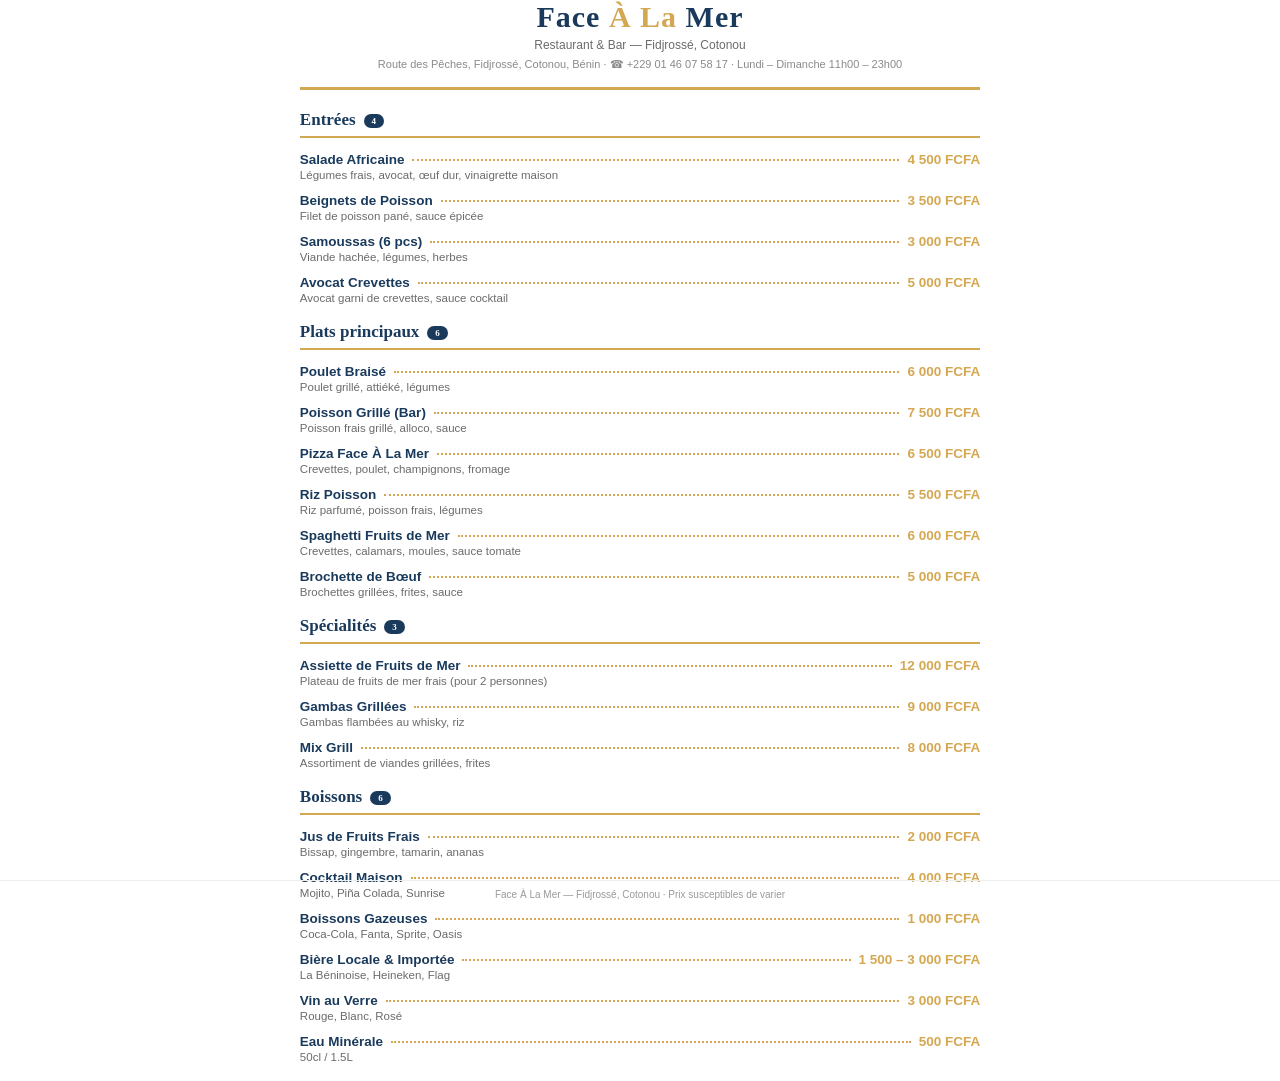
<file: menu_print.html>
<!DOCTYPE html>
<html lang="fr">
<head>
  <meta charset="UTF-8">
  <title>Menu — Face À La Mer</title>
  <style>
    @page { size: A4; margin: 14mm; }
    * { margin: 0; padding: 0; box-sizing: border-box; }
    body { font-family: 'Segoe UI', Arial, sans-serif; color: #1a3a5c; -webkit-print-color-adjust: exact; }
    .sheet { max-width: 180mm; margin: 0 auto; }
    .pdf-header { text-align: center; padding-bottom: 16px; margin-bottom: 20px; border-bottom: 3px solid #d4a853; }
    .pdf-header h1 { font-family: Georgia, 'Times New Roman', serif; font-size: 30px; letter-spacing: 1px; }
    .pdf-header h1 span { color: #d4a853; }
    .pdf-header .sub { font-size: 12px; color: #6b6b6b; margin-top: 4px; }
    .pdf-header .contact { font-size: 11px; color: #8a8a8a; margin-top: 6px; }
    .cat { margin-bottom: 18px; }
    .cat h2 { font-family: Georgia, 'Times New Roman', serif; font-size: 17px; color: #1a3a5c; border-bottom: 2px solid #d4a853; padding-bottom: 6px; margin-bottom: 8px; }
    .item { display: flex; justify-content: space-between; align-items: baseline; padding: 6px 0 2px; }
    .item .name { font-size: 13.5px; font-weight: 600; }
    .item .dots { flex: 1; border-bottom: 2px dotted #d4a853; margin: 0 8px; transform: translateY(-3px); }
    .item .price { font-size: 13.5px; font-weight: 700; color: #d4a853; white-space: nowrap; }
    .desc { font-size: 11.5px; color: #6b6b6b; margin-bottom: 6px; }
    .pdf-footer { position: fixed; bottom: 0; left: 0; right: 0; text-align: center; font-size: 10px; color: #9a9a9a; padding-top: 8px; border-top: 1px solid #eee; }
    .badge { display: inline-block; background: #1a3a5c; color: #fff; font-size: 9px; padding: 2px 8px; border-radius: 20px; margin-left: 8px; vertical-align: middle; }
  </style>
</head>
<body>
  <div class="sheet">
    <div class="pdf-header">
      <h1>Face <span>À La</span> Mer</h1>
      <div class="sub">Restaurant &amp; Bar — Fidjrossé, Cotonou</div>
      <div class="contact">Route des Pêches, Fidjrossé, Cotonou, Bénin · ☎ +229 01 46 07 58 17 · Lundi – Dimanche 11h00 – 23h00</div>
    </div>
    <div id="content">Chargement de la carte...</div>
    <div class="pdf-footer">Face À La Mer — Fidjrossé, Cotonou · Prix susceptibles de varier</div>
  </div>
  <script>
    const CATS = [
      { id: 'entrees', label: 'Entrées' },
      { id: 'plats', label: 'Plats principaux' },
      { id: 'specialites', label: 'Spécialités' },
      { id: 'boissons', label: 'Boissons' }
    ];
    const MENU_JSON = {"items":[
      { "id": 1, "category": "entrees", "name": "Salade Africaine", "price": "4 500 FCFA", "description": "Légumes frais, avocat, œuf dur, vinaigrette maison" },
      { "id": 2, "category": "entrees", "name": "Beignets de Poisson", "price": "3 500 FCFA", "description": "Filet de poisson pané, sauce épicée" },
      { "id": 3, "category": "entrees", "name": "Samoussas (6 pcs)", "price": "3 000 FCFA", "description": "Viande hachée, légumes, herbes" },
      { "id": 4, "category": "entrees", "name": "Avocat Crevettes", "price": "5 000 FCFA", "description": "Avocat garni de crevettes, sauce cocktail" },
      { "id": 5, "category": "plats", "name": "Poulet Braisé", "price": "6 000 FCFA", "description": "Poulet grillé, attiéké, légumes" },
      { "id": 6, "category": "plats", "name": "Poisson Grillé (Bar)", "price": "7 500 FCFA", "description": "Poisson frais grillé, alloco, sauce" },
      { "id": 7, "category": "plats", "name": "Pizza Face À La Mer", "price": "6 500 FCFA", "description": "Crevettes, poulet, champignons, fromage" },
      { "id": 8, "category": "plats", "name": "Riz Poisson", "price": "5 500 FCFA", "description": "Riz parfumé, poisson frais, légumes" },
      { "id": 9, "category": "plats", "name": "Spaghetti Fruits de Mer", "price": "6 000 FCFA", "description": "Crevettes, calamars, moules, sauce tomate" },
      { "id": 10, "category": "plats", "name": "Brochette de Bœuf", "price": "5 000 FCFA", "description": "Brochettes grillées, frites, sauce" },
      { "id": 11, "category": "specialites", "name": "Assiette de Fruits de Mer", "price": "12 000 FCFA", "description": "Plateau de fruits de mer frais (pour 2 personnes)" },
      { "id": 12, "category": "specialites", "name": "Gambas Grillées", "price": "9 000 FCFA", "description": "Gambas flambées au whisky, riz" },
      { "id": 13, "category": "specialites", "name": "Mix Grill", "price": "8 000 FCFA", "description": "Assortiment de viandes grillées, frites" },
      { "id": 14, "category": "boissons", "name": "Jus de Fruits Frais", "price": "2 000 FCFA", "description": "Bissap, gingembre, tamarin, ananas" },
      { "id": 15, "category": "boissons", "name": "Cocktail Maison", "price": "4 000 FCFA", "description": "Mojito, Piña Colada, Sunrise" },
      { "id": 16, "category": "boissons", "name": "Boissons Gazeuses", "price": "1 000 FCFA", "description": "Coca-Cola, Fanta, Sprite, Oasis" },
      { "id": 17, "category": "boissons", "name": "Bière Locale & Importée", "price": "1 500 – 3 000 FCFA", "description": "La Béninoise, Heineken, Flag" },
      { "id": 18, "category": "boissons", "name": "Vin au Verre", "price": "3 000 FCFA", "description": "Rouge, Blanc, Rosé" },
      { "id": 19, "category": "boissons", "name": "Eau Minérale", "price": "500 FCFA", "description": "50cl / 1.5L" }
    ]};
    const items = MENU_JSON.items;
    document.getElementById('content').innerHTML = CATS.map(cat => {
      const list = items.filter(i => i.category === cat.id);
      if (!list.length) return '';
      return `<div class="cat">
        <h2>${cat.label}<span class="badge">${list.length}</span></h2>
        ${list.map(it => `<div class="item"><span class="name">${it.name}</span><span class="dots"></span><span class="price">${it.price}</span></div><div class="desc">${it.description || ''}</div>`).join('')}
      </div>`;
    }).join('');
    window.pdfReady = true;
  </script>
</body>
</html>
</file>
